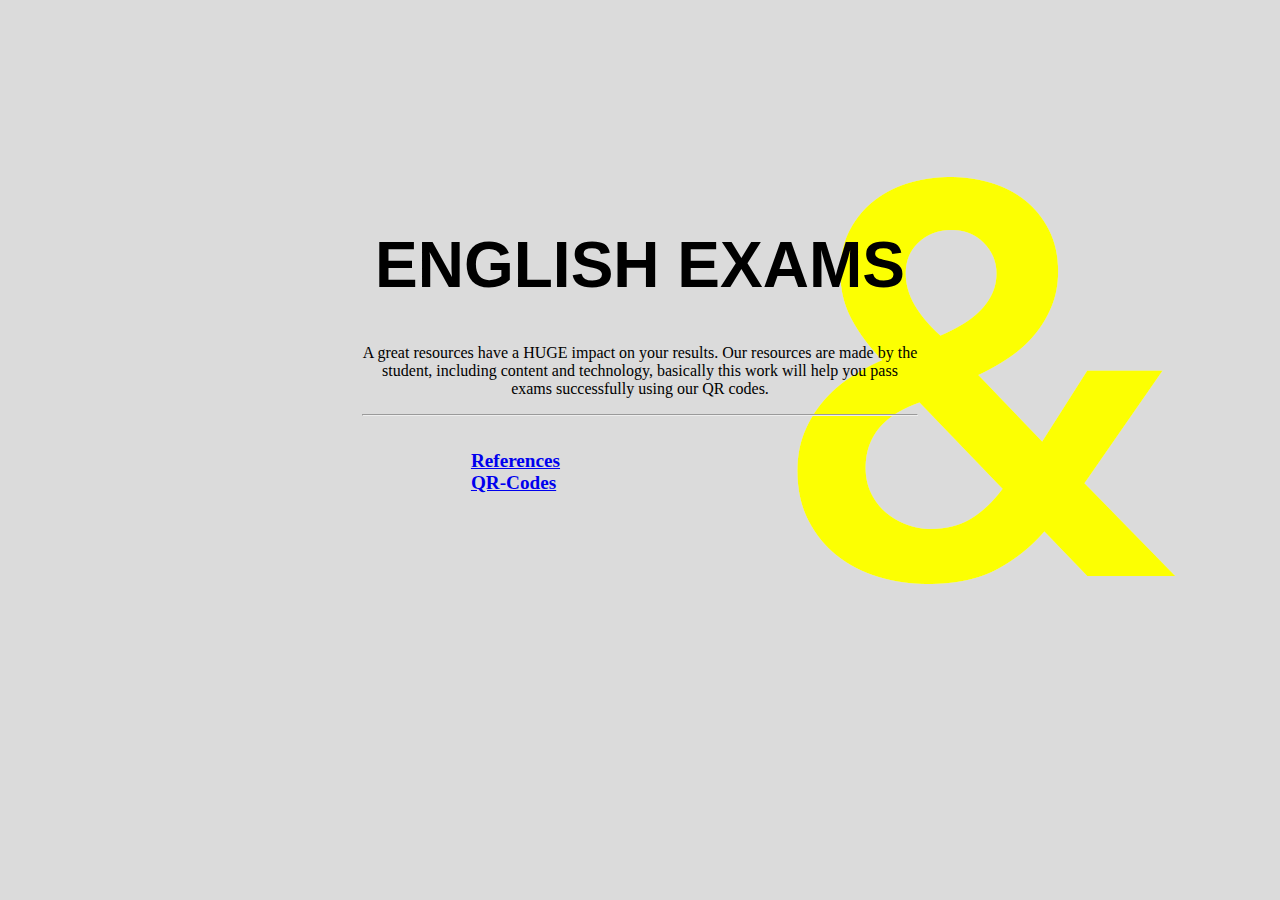
<file: index.html>
<!doctype html>
<html lang="en">
  <head>
    <!-- Required meta tags -->
    <meta charset="utf-8">
    <meta name="viewport" content="width=device-width, initial-scale=1, shrink-to-fit=no">

    <!-- Bootstrap CSS -->
    <link rel="stylesheet" href="https://cdn.jsdelivr.net/npm/bootstrap@4.5.3/dist/css/bootstrap.min.css" integrity="sha384-TX8t27EcRE3e/ihU7zmQxVncDAy5uIKz4rEkgIXeMed4M0jlfIDPvg6uqKI2xXr2" crossorigin="anonymous">
    <link rel="stylesheet" href="css1.css">

    <link rel="icon" href="img/fav.png" type="image/x-icon">
    <title>English exams</title>
  </head>
  <body>
    <div class="box">
      <h1 class="display-4">ENGLISH EXAMS</h1>
      
      <p></p>
      <p class="lead">A great resources have a HUGE impact on your results. Our resources are made by the student, including content and technology, basically this work will help you pass exams successfully using our QR codes.</p>
      <hr class="my-4">
      <p></p>
      
      <div class="container">
        <div class="row">
          <div class="col">
            <a class="btn btn-light btn-lg" href="html2.html" role="button">References</a>
          </div>
          <div class="col">
            <a class="btn btn-light btn-lg" href="html3.html" role="button">QR-Codes</a>
          </div>
        </div>
    </div>

  
  </body>
</html>
</file>
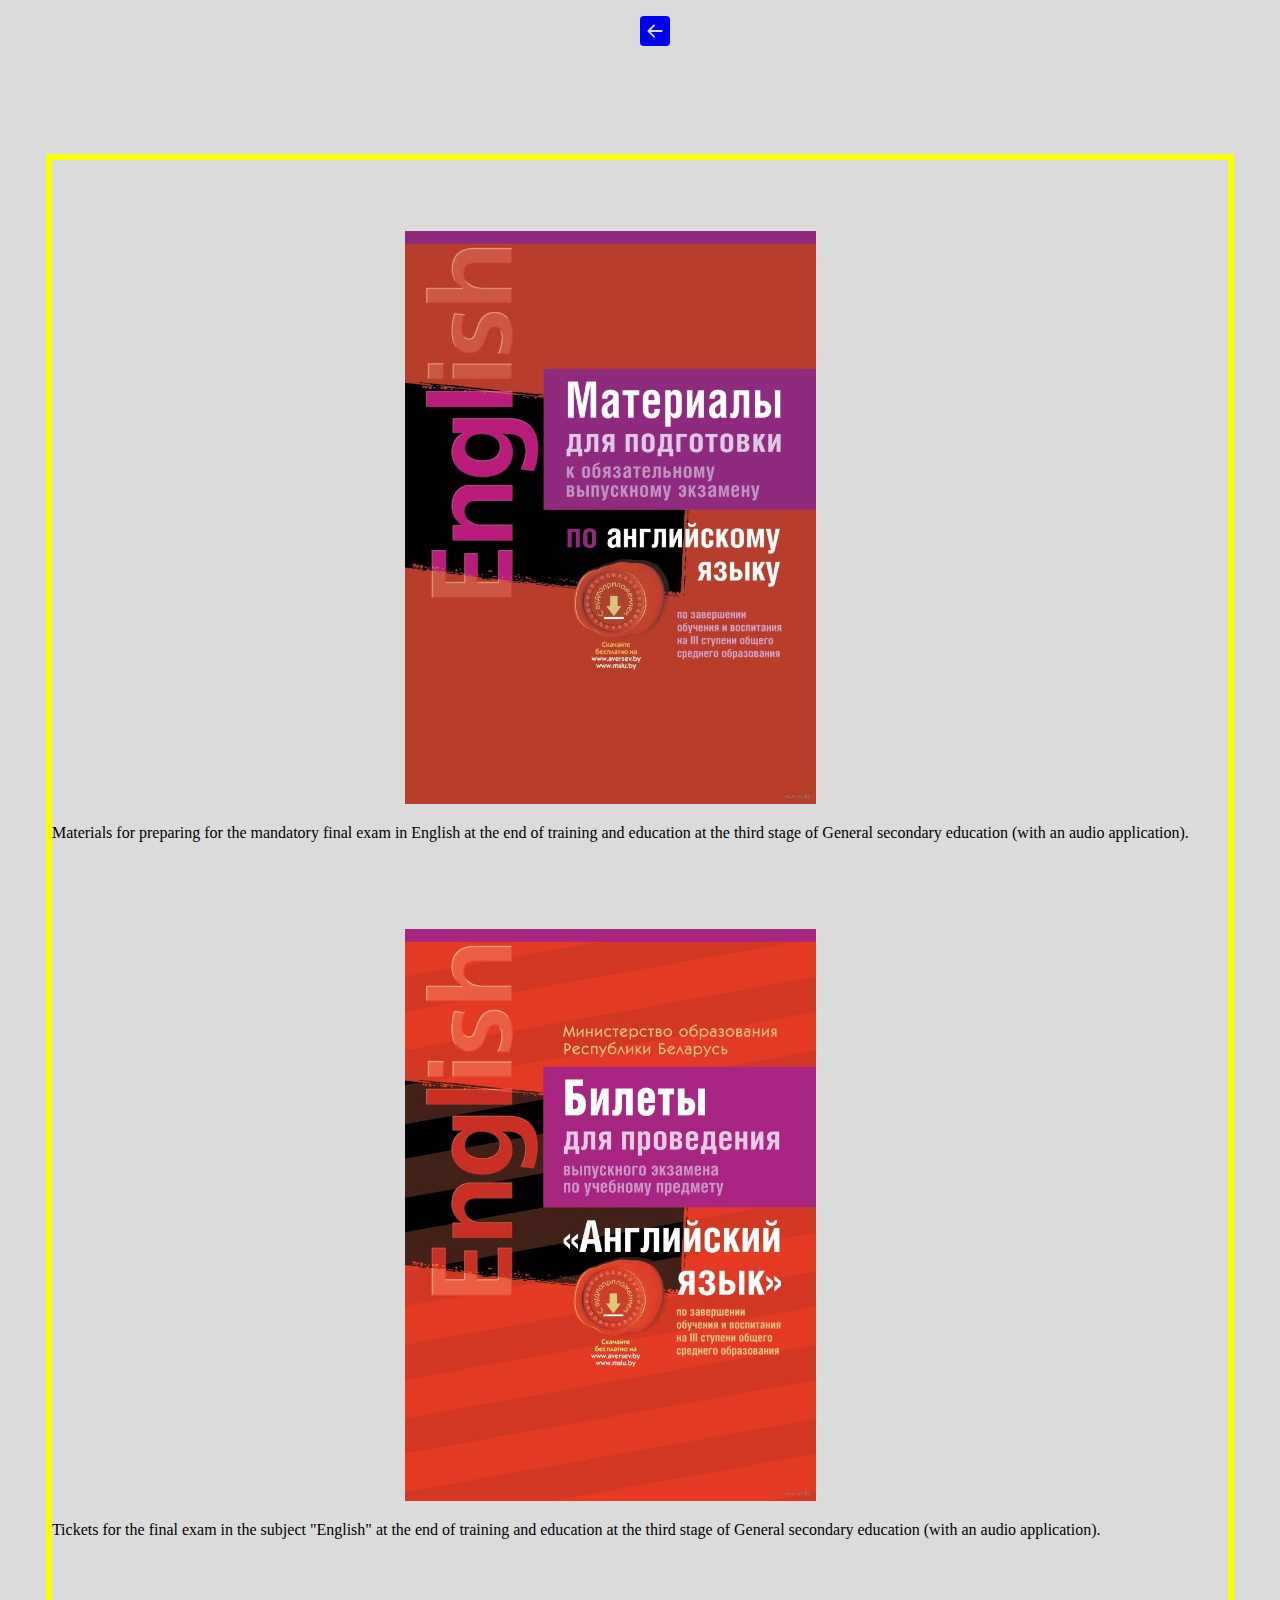
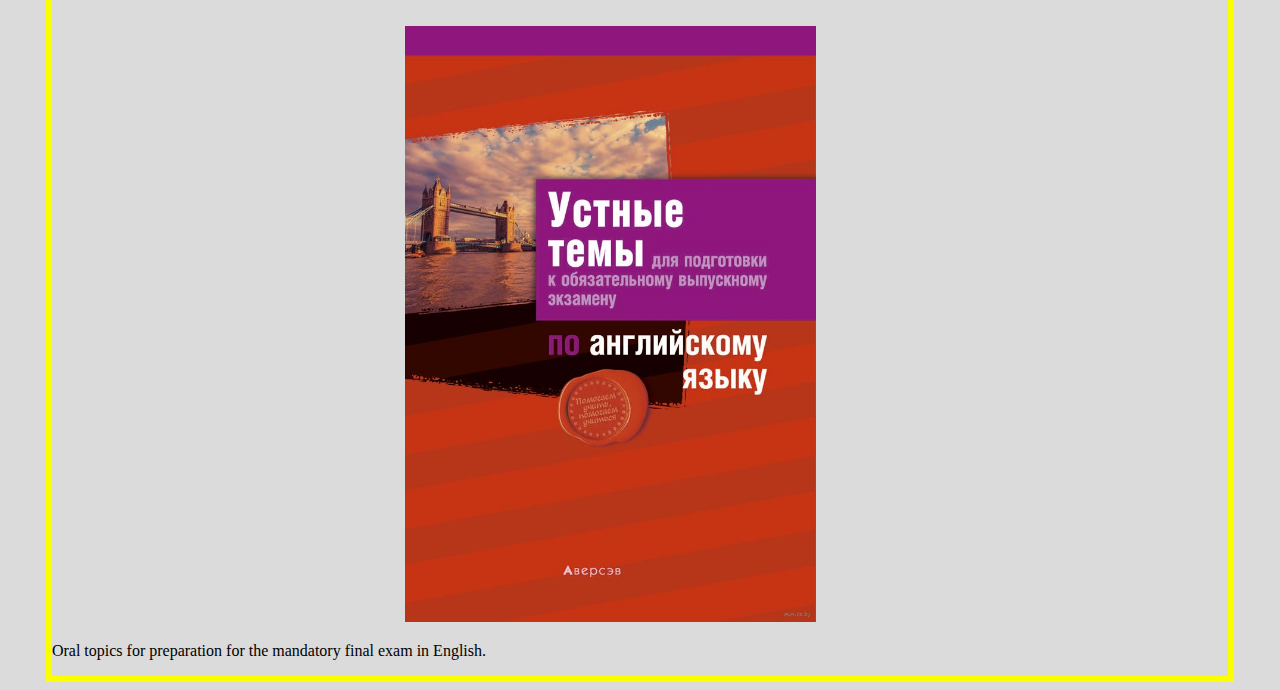
<file: html2.html>
<!doctype html>
<html lang="en">
  <head>
    <!-- Required meta tags -->
    <meta charset="utf-8">
    <meta name="viewport" content="width=device-width, initial-scale=1, shrink-to-fit=no">

    <!-- Bootstrap CSS -->
    <link rel="stylesheet" href="https://cdn.jsdelivr.net/npm/bootstrap@4.5.3/dist/css/bootstrap.min.css" integrity="sha384-TX8t27EcRE3e/ihU7zmQxVncDAy5uIKz4rEkgIXeMed4M0jlfIDPvg6uqKI2xXr2" crossorigin="anonymous">
    <link rel="stylesheet" href="css2.css">
    <link rel="icon" href="img/fav.png" type="image/x-icon">
    <link href="https://fonts.googleapis.com/css2?family=Oswald:wght@200;400&display=swap" rel="stylesheet">
    <title>References</title>
  </head>
  <body>
    <p></p>
    <a class="btn" href="index.html" role="button"><svg width="1em" height="1em" viewBox="0 0 16 16" class="bi bi-arrow-left-square-fill" fill="currentColor" xmlns="http://www.w3.org/2000/svg">
      <path fill-rule="evenodd" d="M2 0a2 2 0 0 0-2 2v12a2 2 0 0 0 2 2h12a2 2 0 0 0 2-2V2a2 2 0 0 0-2-2H2zm9.5 8.5a.5.5 0 0 0 0-1H5.707l2.147-2.146a.5.5 0 1 0-.708-.708l-3 3a.5.5 0 0 0 0 .708l3 3a.5.5 0 0 0 .708-.708L5.707 8.5H11.5z"/>
    </svg></a>
    
    
    <div class="card-group">
      <div class="card">
        <img src="img/M.jpg" class="card-img-top" alt="...">
        <div class="card-body">
          <p class="card-text">Materials for preparing for the mandatory final exam in English at the end of training and education at the third stage of General secondary education (with an audio application).</p>
          
        </div>
      </div>
      <div class="card">
        <img src="img/B.jpg" class="card-img-top" alt="...">
        <div class="card-body">
          
          <p class="card-text">Tickets for the final exam in the subject "English" at the end of training and education at the third stage of General secondary education (with an audio application).</p>
        </div>
      </div>
      <div class="card">
        <img src="img/U.jpg" class="card-img-top" alt="...">
        <div class="card-body">
          <p class="card-text">Oral topics for preparation for the mandatory final exam in English.</p>
        
        </div>
      </div>
    </div>


  
  </body>
</html>
</file>
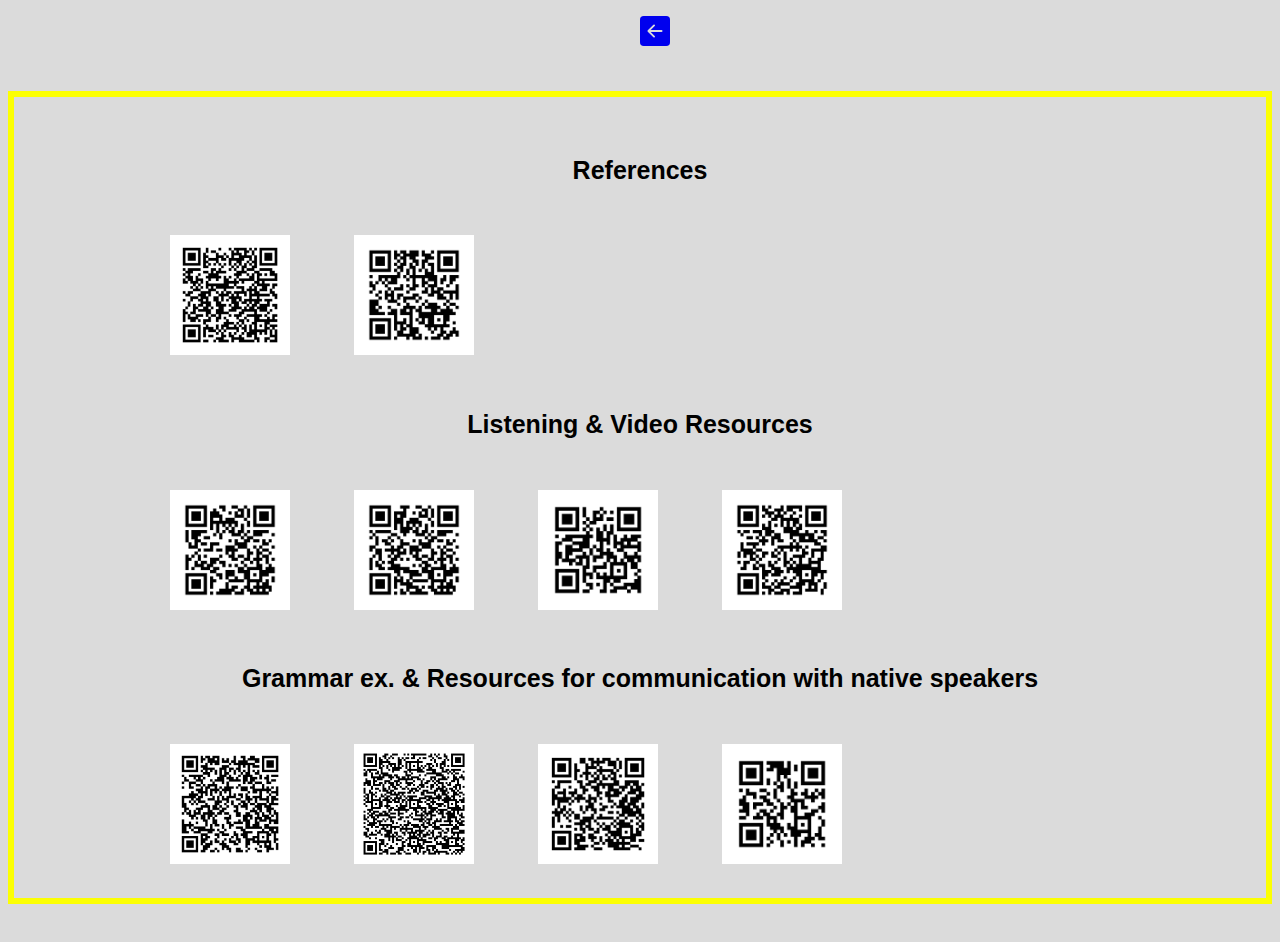
<file: html3.html>
<!doctype html>
<html lang="en">
  <head>
    <!-- Required meta tags -->
    <meta charset="utf-8">
    <meta name="viewport" content="width=device-width, initial-scale=1, shrink-to-fit=no">

    <!-- Bootstrap CSS -->
    <link rel="stylesheet" href="https://cdn.jsdelivr.net/npm/bootstrap@4.5.3/dist/css/bootstrap.min.css" integrity="sha384-TX8t27EcRE3e/ihU7zmQxVncDAy5uIKz4rEkgIXeMed4M0jlfIDPvg6uqKI2xXr2" crossorigin="anonymous">
    <link rel="stylesheet" href="css2.css">

    <link rel="icon" href="img/fav.png" type="image/x-icon">
    <link href="https://fonts.googleapis.com/css2?family=Oswald:wght@200;400&display=swap" rel="stylesheet">
    <title>QR-codes</title>
  </head>
  <body>

    <p></p>
    <a class="btn" href="index.html" role="button"><svg width="1em" height="1em" viewBox="0 0 16 16" class="bi bi-arrow-left-square-fill" fill="currentColor" xmlns="http://www.w3.org/2000/svg">
      <path fill-rule="evenodd" d="M2 0a2 2 0 0 0-2 2v12a2 2 0 0 0 2 2h12a2 2 0 0 0 2-2V2a2 2 0 0 0-2-2H2zm9.5 8.5a.5.5 0 0 0 0-1H5.707l2.147-2.146a.5.5 0 1 0-.708-.708l-3 3a.5.5 0 0 0 0 .708l3 3a.5.5 0 0 0 .708-.708L5.707 8.5H11.5z"/>
    </svg></a>
   
      <div class="container frame">
      <h2>References</h2>
      <img class="lisa" src="imgnext/11.jpg">
      <img class="lisa" src="imgnext/12.jpg">

      <h2>Listening & Video Resources</h2>
      <img class="lisa" src="imgnext/21.jpg">
      <img class="lisa" src="imgnext/22.jpg">
      <img class="lisa" src="imgnext/23.jpg">
      <img class="lisa" src="imgnext/24.jpg">

   
      <h2>Grammar ex. & Resources for communication with native speakers</h2>
      <img class="lisa" src="imgnext/31.jpg">
      <img class="lisa" src="imgnext/32.jpg">
      <img class="lisa" src="imgnext/33.jpg">
      <img class="lisa" src="imgnext/34.jpg">
        
        
    </div>






  
  </body>
</html>
</file>
<file: css1.css>
.box {
    margin: 18%;
    padding-left: 10%;
    padding-right: 10%;

}
.display-4 {
    text-align: center;
    font: 4em sans-serif;
    font-weight: 800 ;
    
    font-family: Arial, Helvetica, sans-serif;
    color: black;
}
body {
    
    background-image: url(img/img3.png);
    ;
}


.btn {
    margin-left: 12%;
    margin-right: 12%;
    margin-top: 2%;
    font-size: larger;
    font-weight: 600;
}

.card-img-top
{
    width: 35%;
    margin-left: 30%;
    margin-top: 6%;
}

.card-group {
    margin-top: 15%;
}
.table {
    background-color: white;
    margin-top: 5%;
    margin-bottom: 5%;
   
}



h2 {
    font-family: Arial, Helvetica, sans-serif;
    font-size: 25px;
    color: black;
    text-align: center;
}


.lisa {
    width: 120px;
    margin: 3%;
}
.container {
   
    margin-top: 3%;
    padding-left: 10% ;
    padding-top: 3%;
    padding-right: 10% ;
}
.lead {
    text-align: center;
}
</file>
<file: css2.css>
.box {
    margin: 18%;
    padding-left: 10%;
    padding-right: 10%;

}
.display-4 {
    text-align: center;
    font: 4em sans-serif;
    font-weight: 800 ;
    
    font-family: Arial, Helvetica, sans-serif;
    color: black;
}
body {
    
    background-color: #dbdbdb;
    ;
}


.btn {
    margin-left: 50%;
    margin-left: 50%;
    padding: 0 0.01%;
  
    font-size: 30px;
    

}

.card-img-top
{
    width: 35%;
    margin-left: 30%;
    margin-top: 6%;
}

.card-group {
    margin-top: 15%;
}
.table {
    background-color: white;
    margin-top: 5%;
    margin-bottom: 5%;
   
}





h2 {
    font-family: Arial, Helvetica, sans-serif;
    font-size: 25px;
    color: black;
    text-align: center;
}


.lisa {
    width: 120px;
    margin: 3%;
}
.container {
   
    margin-top: 3%;
    padding-left: 10% ;
    padding-top: 3%;
    padding-right: 10% ;
}

.card-group {
    margin-left: 3%;
    margin-right: 3%;
    margin-top: 8%;
    border: #fcff02 6px solid;

}

.frame {
    border: #fcff02 6px solid;
    margin-bottom: 3%;
}
</file>
